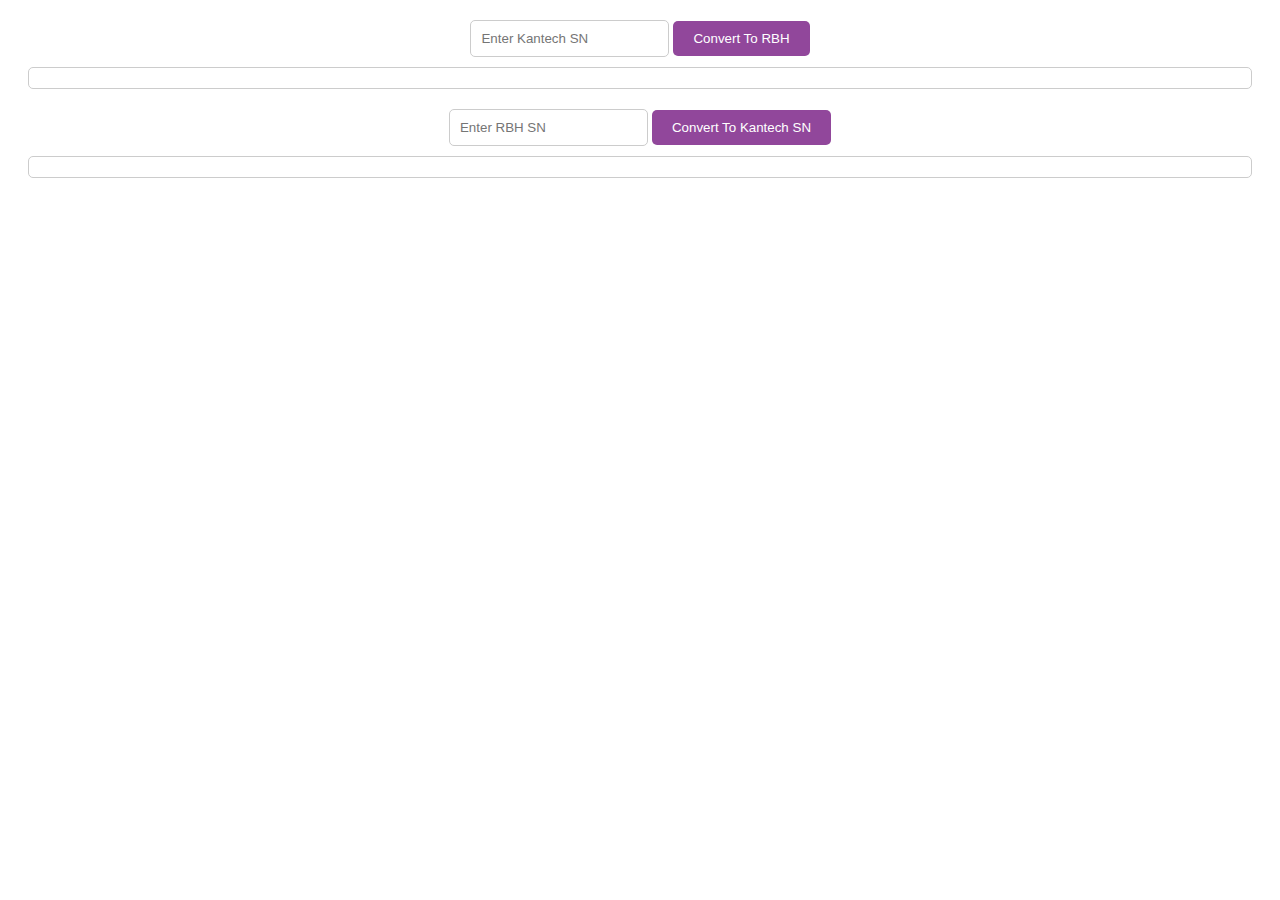
<file: index.html>
<!DOCTYPE html>
<html>
<head>
    <title>RBH Conversions</title>
    <link rel="stylesheet" href="styles.css">
</head>
<body>
    <div class="SNtoRBH">
        <input type="text" id="equationSN" placeholder="Enter Kantech SN">
        <button id="solveKantech">Convert To RBH</button>
       <b> <p id="result"></p> </b>
    </div>
	<div class="RBHtoSN">
        <input type="text" id="equationRBH" placeholder="Enter RBH SN">
        <button id="solveRBH">Convert To Kantech SN</button>
        <p id="result2"></p>
    </div>
    <script src="script.js"></script>
</body>
</html>
</file>
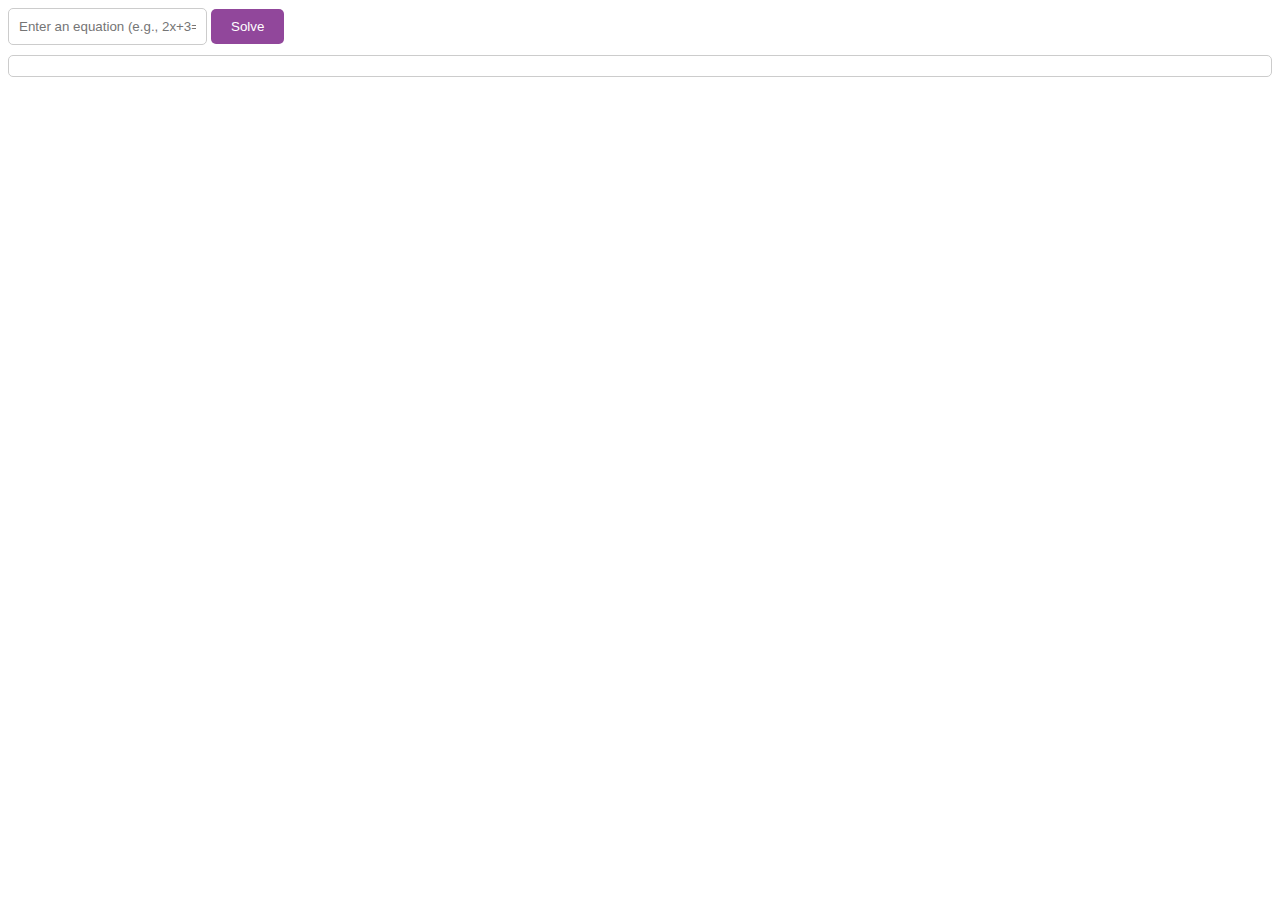
<file: RBH Calculator.html>
<!DOCTYPE html>
<html>
<head>
    <title>Equation Solver</title>
    <link rel="stylesheet" href="styles.css">
</head>
<body>
    <div class="equation-solver">
        <input type="text" id="equation" placeholder="Enter an equation (e.g., 2x+3=5)">
        <button id="solve">Solve</button>
        <p id="result"></p>
    </div>
    <script src="script.js"></script>
</body>
</html>
</file>
<file: styles.css>
.SNtoRBH {
    text-align: center;
    margin: 20px;
}

.RBHtoSN {
    text-align: center;
    margin: 20px;
}

input {
    padding: 10px;
    border: 1px solid #ccc;
    border-radius: 5px;
}

button {
    padding: 10px 20px;
    background-color: #91479B;
    color: white;
    border: none;
    border-radius: 5px;
    cursor: pointer;
}

p {
    margin-top: 10px;
    padding: 10px;
    border: 1px solid #ccc;
    border-radius: 5px
}
</file>
